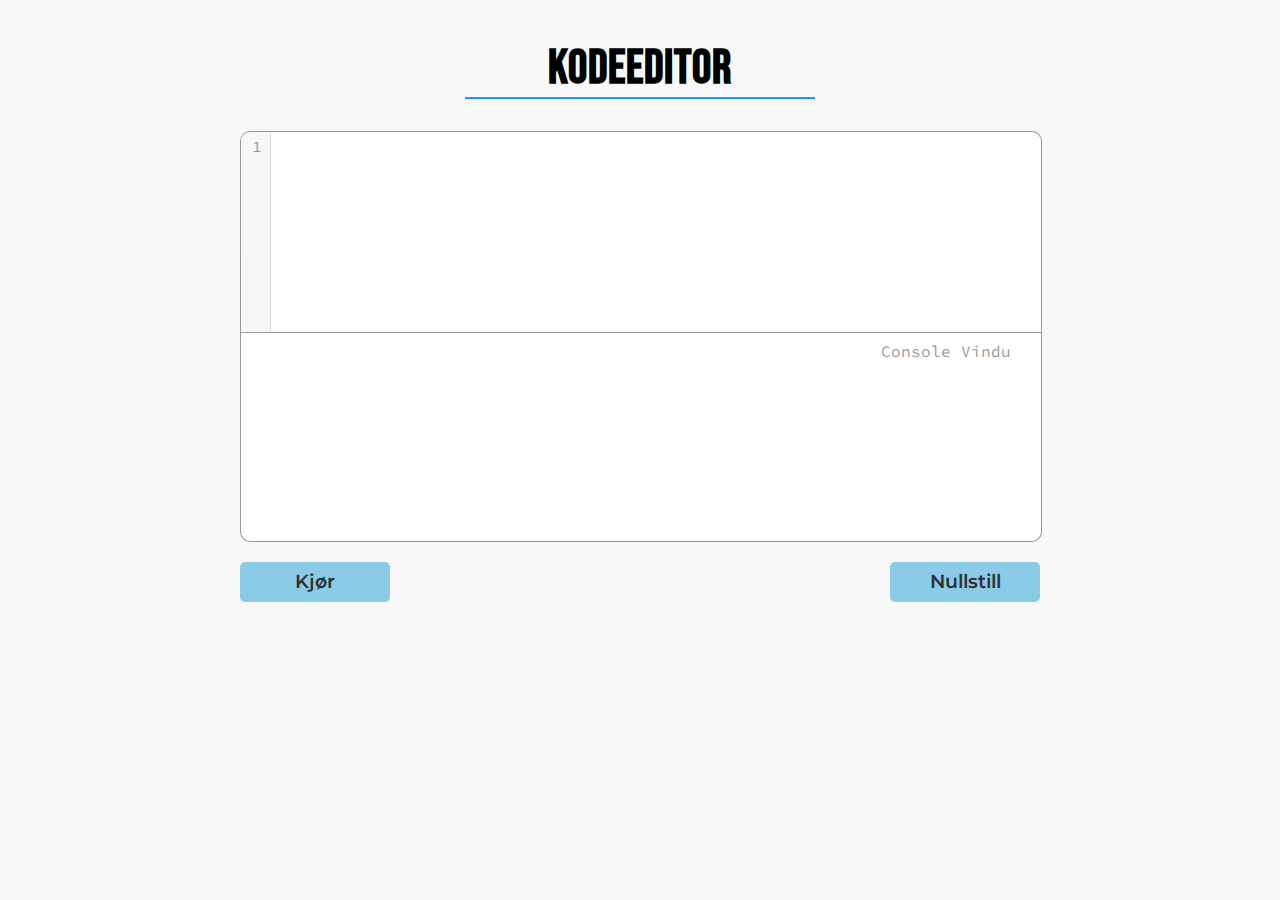
<file: index.html>
<!DOCTYPE html>
<html lang="en">

<head>
    <meta charset="UTF-8">
    <meta http-equiv="X-UA-Compatible" content="IE=edge">
    <meta name="viewport" content="width=device-width, initial-scale=1.0">
    <title>CQEdit w/CodeMirror</title>
    <link rel="stylesheet" href="./styles/codemirror.css">
    <link rel="stylesheet" href="./styles/style.css">
</head>

<body>
    <main>
        <!-- <h1>CQEdit med CodeMirror 5</h1> -->
        <header></header>
        <h1>Kodeeditor</h1>
        <div id="editor">
            <div id="input"></div>
            <div id="output"></div>
            
        </div>

        <div id="btnGroup">
            <button id="runBtn">Kjør</button>
            <button id="resetBtn">Nullstill</button>
        </div>
    </main>


</body>
<script src="./script/codemirror.js"></script>
<script src="./script/javascript/javascript.js"></script>
<script src="./script/editor.js"></script>

</html>
</file>
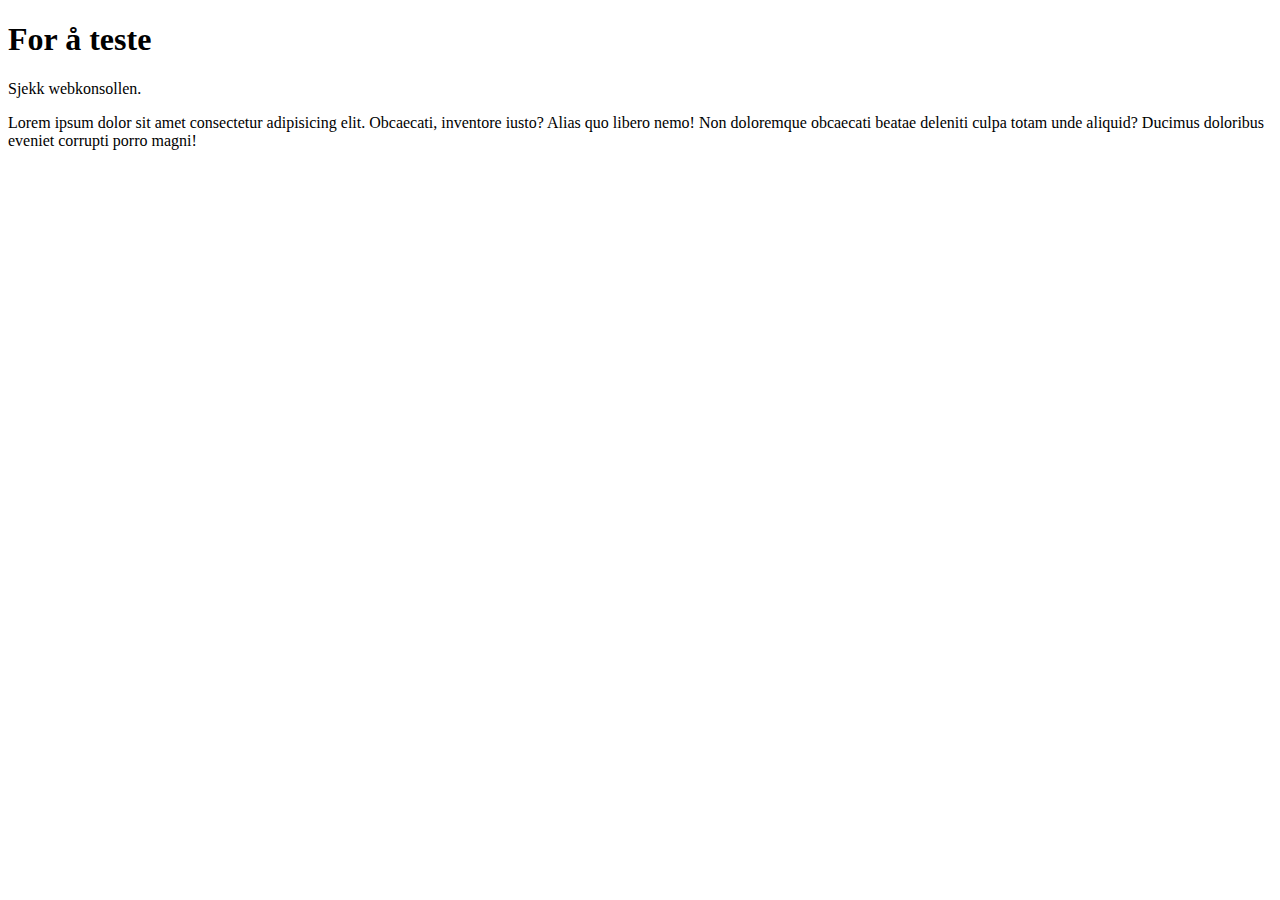
<file: test.html>
<!DOCTYPE html>
<html lang="en">

<head>
    <meta charset="UTF-8">
    <meta http-equiv="X-UA-Compatible" content="IE=edge">
    <meta name="viewport" content="width=device-width, initial-scale=1.0">
    <title>Test</title>
</head>

<body>
    <h1>For å teste</h1>
    <p>Sjekk webkonsollen.</p>
    Lorem ipsum dolor sit amet consectetur adipisicing elit. Obcaecati, inventore iusto? Alias quo libero nemo! Non doloremque obcaecati beatae deleniti culpa totam unde aliquid? Ducimus doloribus eveniet corrupti porro magni!
</body>
<script>
    try {
        try {
            let arg = `console.log("hello);`;
            let fu = new Function(arg);
            fu();
        } catch (err) {
            console.log("Indre feil: ");
            console.log(err);
        }
    } catch (err){
        console.log("Ytre feil: ");
        console.log(err);
    }


</script>

</html>
</file>
<file: styles/codemirror.css>
/* BASICS */

.CodeMirror {
  /* Set height, width, borders, and global font properties here */
  font-family: monospace;
  height: 300px;
  color: black;
  direction: ltr;
}

/* PADDING */

.CodeMirror-lines {
  padding: 4px 0; /* Vertical padding around content */
}
.CodeMirror pre.CodeMirror-line,
.CodeMirror pre.CodeMirror-line-like {
  padding: 0 4px; /* Horizontal padding of content */
}

.CodeMirror-scrollbar-filler, .CodeMirror-gutter-filler {
  background-color: white; /* The little square between H and V scrollbars */
}

/* GUTTER */

.CodeMirror-gutters {
  border-right: 1px solid #ddd;
  background-color: #f7f7f7;
  white-space: nowrap;
}
.CodeMirror-linenumbers {}
.CodeMirror-linenumber {
  padding: 0 3px 0 5px;
  min-width: 20px;
  text-align: right;
  color: #999;
  white-space: nowrap;
}

.CodeMirror-guttermarker { color: black; }
.CodeMirror-guttermarker-subtle { color: #999; }

/* CURSOR */

.CodeMirror-cursor {
  border-left: 1px solid black;
  border-right: none;
  width: 0;
}
/* Shown when moving in bi-directional text */
.CodeMirror div.CodeMirror-secondarycursor {
  border-left: 1px solid silver;
}
.cm-fat-cursor .CodeMirror-cursor {
  width: auto;
  border: 0 !important;
  background: #7e7;
}
.cm-fat-cursor div.CodeMirror-cursors {
  z-index: 1;
}
.cm-fat-cursor-mark {
  background-color: rgba(20, 255, 20, 0.5);
  -webkit-animation: blink 1.06s steps(1) infinite;
  -moz-animation: blink 1.06s steps(1) infinite;
  animation: blink 1.06s steps(1) infinite;
}
.cm-animate-fat-cursor {
  width: auto;
  border: 0;
  -webkit-animation: blink 1.06s steps(1) infinite;
  -moz-animation: blink 1.06s steps(1) infinite;
  animation: blink 1.06s steps(1) infinite;
  background-color: #7e7;
}
@-moz-keyframes blink {
  0% {}
  50% { background-color: transparent; }
  100% {}
}
@-webkit-keyframes blink {
  0% {}
  50% { background-color: transparent; }
  100% {}
}
@keyframes blink {
  0% {}
  50% { background-color: transparent; }
  100% {}
}

/* Can style cursor different in overwrite (non-insert) mode */
.CodeMirror-overwrite .CodeMirror-cursor {}

.cm-tab { display: inline-block; text-decoration: inherit; }

.CodeMirror-rulers {
  position: absolute;
  left: 0; right: 0; top: -50px; bottom: 0;
  overflow: hidden;
}
.CodeMirror-ruler {
  border-left: 1px solid #ccc;
  top: 0; bottom: 0;
  position: absolute;
}

/* DEFAULT THEME */

.cm-s-default .cm-header {color: blue;}
.cm-s-default .cm-quote {color: #090;}
.cm-negative {color: #d44;}
.cm-positive {color: #292;}
.cm-header, .cm-strong {font-weight: bold;}
.cm-em {font-style: italic;}
.cm-link {text-decoration: underline;}
.cm-strikethrough {text-decoration: line-through;}

.cm-s-default .cm-keyword {color: #708;}
.cm-s-default .cm-atom {color: #219;}
.cm-s-default .cm-number {color: #164;}
.cm-s-default .cm-def {color: #00f;}
.cm-s-default .cm-variable,
.cm-s-default .cm-punctuation,
.cm-s-default .cm-property,
.cm-s-default .cm-operator {}
.cm-s-default .cm-variable-2 {color: #05a;}
.cm-s-default .cm-variable-3, .cm-s-default .cm-type {color: #085;}
.cm-s-default .cm-comment {color: #a50;}
.cm-s-default .cm-string {color: #a11;}
.cm-s-default .cm-string-2 {color: #f50;}
.cm-s-default .cm-meta {color: #555;}
.cm-s-default .cm-qualifier {color: #555;}
.cm-s-default .cm-builtin {color: #30a;}
.cm-s-default .cm-bracket {color: #997;}
.cm-s-default .cm-tag {color: #170;}
.cm-s-default .cm-attribute {color: #00c;}
.cm-s-default .cm-hr {color: #999;}
.cm-s-default .cm-link {color: #00c;}

.cm-s-default .cm-error {color: #f00;}
.cm-invalidchar {color: #f00;}

.CodeMirror-composing { border-bottom: 2px solid; }

/* Default styles for common addons */

div.CodeMirror span.CodeMirror-matchingbracket {color: #0b0;}
div.CodeMirror span.CodeMirror-nonmatchingbracket {color: #a22;}
.CodeMirror-matchingtag { background: rgba(255, 150, 0, .3); }
.CodeMirror-activeline-background {background: #e8f2ff;}

/* STOP */

/* The rest of this file contains styles related to the mechanics of
   the editor. You probably shouldn't touch them. */

.CodeMirror {
  position: relative;
  overflow: hidden;
  background: white;
}

.CodeMirror-scroll {
  overflow: scroll !important; /* Things will break if this is overridden */
  /* 50px is the magic margin used to hide the element's real scrollbars */
  /* See overflow: hidden in .CodeMirror */
  margin-bottom: -50px; margin-right: -50px;
  padding-bottom: 50px;
  height: 100%;
  outline: none; /* Prevent dragging from highlighting the element */
  position: relative;
}
.CodeMirror-sizer {
  position: relative;
  border-right: 50px solid transparent;
}

/* The fake, visible scrollbars. Used to force redraw during scrolling
   before actual scrolling happens, thus preventing shaking and
   flickering artifacts. */
.CodeMirror-vscrollbar, .CodeMirror-hscrollbar, .CodeMirror-scrollbar-filler, .CodeMirror-gutter-filler {
  position: absolute;
  z-index: 6;
  display: none;
  outline: none;
}
.CodeMirror-vscrollbar {
  right: 0; top: 0;
  overflow-x: hidden;
  overflow-y: scroll;
}
.CodeMirror-hscrollbar {
  bottom: 0; left: 0;
  overflow-y: hidden;
  overflow-x: scroll;
}
.CodeMirror-scrollbar-filler {
  right: 0; bottom: 0;
}
.CodeMirror-gutter-filler {
  left: 0; bottom: 0;
}

.CodeMirror-gutters {
  position: absolute; left: 0; top: 0;
  min-height: 100%;
  z-index: 3;
}
.CodeMirror-gutter {
  white-space: normal;
  height: 100%;
  display: inline-block;
  vertical-align: top;
  margin-bottom: -50px;
}
.CodeMirror-gutter-wrapper {
  position: absolute;
  z-index: 4;
  background: none !important;
  border: none !important;
}
.CodeMirror-gutter-background {
  position: absolute;
  top: 0; bottom: 0;
  z-index: 4;
}
.CodeMirror-gutter-elt {
  position: absolute;
  cursor: default;
  z-index: 4;
}
.CodeMirror-gutter-wrapper ::selection { background-color: transparent }
.CodeMirror-gutter-wrapper ::-moz-selection { background-color: transparent }

.CodeMirror-lines {
  cursor: text;
  min-height: 1px; /* prevents collapsing before first draw */
}
.CodeMirror pre.CodeMirror-line,
.CodeMirror pre.CodeMirror-line-like {
  /* Reset some styles that the rest of the page might have set */
  -moz-border-radius: 0; -webkit-border-radius: 0; border-radius: 0;
  border-width: 0;
  background: transparent;
  font-family: inherit;
  font-size: inherit;
  margin: 0;
  white-space: pre;
  word-wrap: normal;
  line-height: inherit;
  color: inherit;
  z-index: 2;
  position: relative;
  overflow: visible;
  -webkit-tap-highlight-color: transparent;
  -webkit-font-variant-ligatures: contextual;
  font-variant-ligatures: contextual;
}
.CodeMirror-wrap pre.CodeMirror-line,
.CodeMirror-wrap pre.CodeMirror-line-like {
  word-wrap: break-word;
  white-space: pre-wrap;
  word-break: normal;
}

.CodeMirror-linebackground {
  position: absolute;
  left: 0; right: 0; top: 0; bottom: 0;
  z-index: 0;
}

.CodeMirror-linewidget {
  position: relative;
  z-index: 2;
  padding: 0.1px; /* Force widget margins to stay inside of the container */
}

.CodeMirror-widget {}

.CodeMirror-rtl pre { direction: rtl; }

.CodeMirror-code {
  outline: none;
}

/* Force content-box sizing for the elements where we expect it */
.CodeMirror-scroll,
.CodeMirror-sizer,
.CodeMirror-gutter,
.CodeMirror-gutters,
.CodeMirror-linenumber {
  -moz-box-sizing: content-box;
  box-sizing: content-box;
}

.CodeMirror-measure {
  position: absolute;
  width: 100%;
  height: 0;
  overflow: hidden;
  visibility: hidden;
}

.CodeMirror-cursor {
  position: absolute;
  pointer-events: none;
}
.CodeMirror-measure pre { position: static; }

div.CodeMirror-cursors {
  visibility: hidden;
  position: relative;
  z-index: 3;
}
div.CodeMirror-dragcursors {
  visibility: visible;
}

.CodeMirror-focused div.CodeMirror-cursors {
  visibility: visible;
}

.CodeMirror-selected { background: #d9d9d9; }
.CodeMirror-focused .CodeMirror-selected { background: #d7d4f0; }
.CodeMirror-crosshair { cursor: crosshair; }
.CodeMirror-line::selection, .CodeMirror-line > span::selection, .CodeMirror-line > span > span::selection { background: #d7d4f0; }
.CodeMirror-line::-moz-selection, .CodeMirror-line > span::-moz-selection, .CodeMirror-line > span > span::-moz-selection { background: #d7d4f0; }

.cm-searching {
  background-color: #ffa;
  background-color: rgba(255, 255, 0, .4);
}

/* Used to force a border model for a node */
.cm-force-border { padding-right: .1px; }

@media print {
  /* Hide the cursor when printing */
  .CodeMirror div.CodeMirror-cursors {
    visibility: hidden;
  }
}

/* See issue #2901 */
.cm-tab-wrap-hack:after { content: ''; }

/* Help users use markselection to safely style text background */
span.CodeMirror-selectedtext { background: none; }
</file>
<file: styles/style.css>
@import url('https://fonts.googleapis.com/css2?family=Bebas+Neue&family=Montserrat&family=Source+Code+Pro&display=swap');

/*
    font-family: 'Bebas Neue', cursive;

    font-family: 'Montserrat', sans-serif;

    font-family: 'Source Code Pro', monospace;
*/

:root{
    --dark-color: #303030;
    --dark-color-light: #30303080;
    --light-color: #f8f8f8;
    --main-color: #1c9dd8;
    --main-color-light: #1c9dd880;
}

body{
    background: var(--light-color);
}

h1{
    font-family: 'Bebas Neue', cursive;
    font-size: 48px;
    letter-spacing: 1px;
    width: 350px;
    text-align: center;
    border-bottom: 2px solid var(--main-color);
}

main{
    display: flex;
    flex-direction: column;
    align-items: center;
}

#btnGroup{
    margin: 30px 0;
    width: 100%;
    max-width: 800px;
    display: flex;
    justify-content: space-between;
}

button{
    width: 150px;
    line-height: 2em;
    font-size: 14pt;
    border-radius: 5px;
    border: none;
    background: var(--main-color-light);
    color: var(--dark-color);
    font-family: 'Montserrat', sans-serif;
    font-weight: 600;
}

/* EDITOR */
.CodeMirror{
    font-family: 'Source Code Pro', monospace;
    width: 100%;
}

.CodeMirror-sizer{
    position: static;
}

.CodeMirror-linenumber{
    text-align: center;
}

#editor{
   /*  border: 1px solid var(--dark-color);
    border-radius: 10px; */
    width: 100%;
    max-width: 800px;
}

#input{
    /* border: 2px solid yellow; */
}

#input>.CodeMirror{
    border: solid var(--dark-color-light);
    border-width: 1px 1px 0 1px;
    border-radius: 10px 10px 0 0;
    height: 200px;
}

#output{
    /* border: 2px solid blue; */
    height: 200px;
}

#output>.CodeMirror:before{
    content: 'Console Vindu';
    position: relative; /*absolute tar den ut av DOM*/
    left: calc(100% - 10rem);
    top:0%;
    margin-bottom: 100px;
    color: var(--dark-color-light);
}

#output>.CodeMirror{
    height: 200px;
    border: 1px solid var(--dark-color-light);
    border-radius: 0 0 10px 10px;
    padding-top: 0.5rem;
}
</file>
